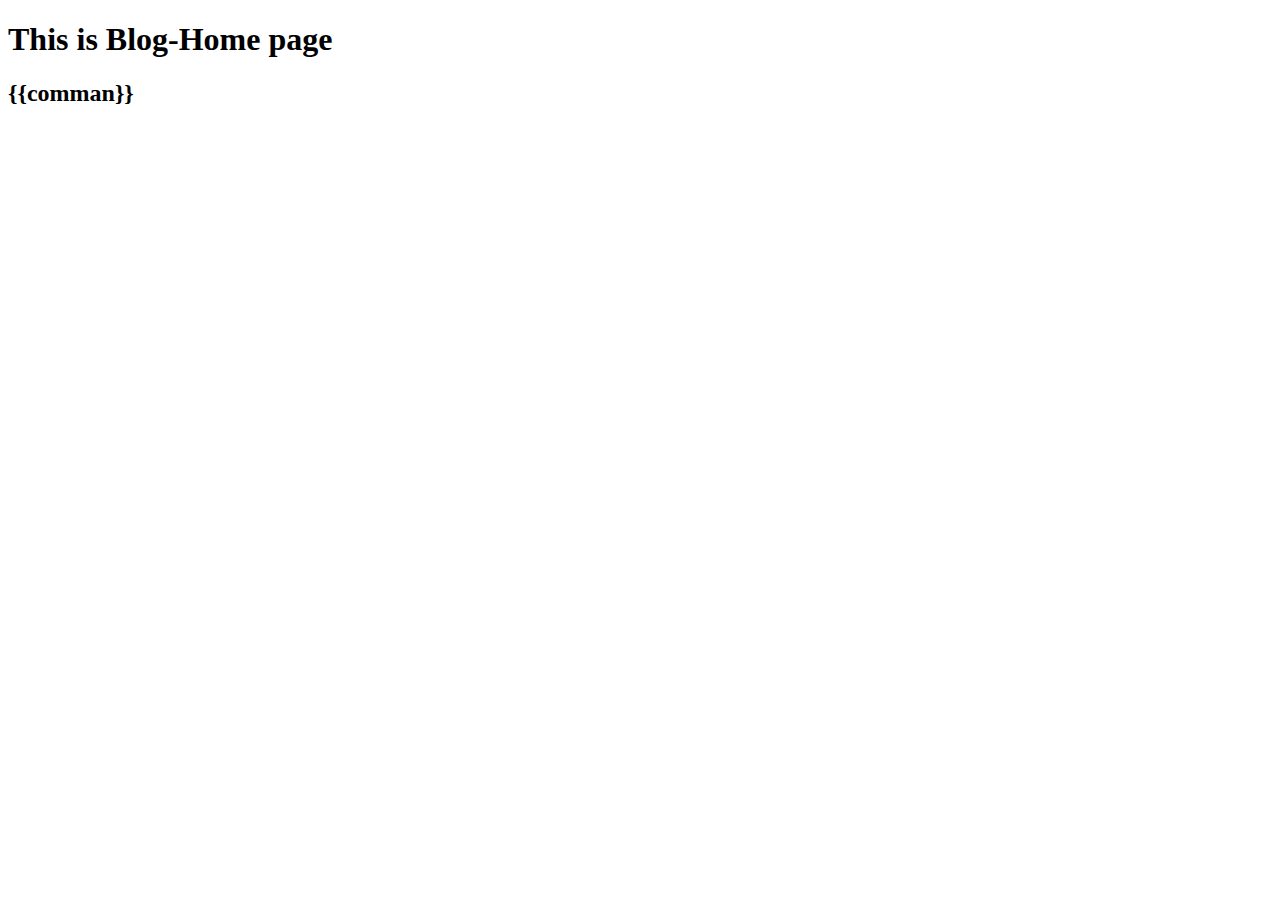
<file: templates/blog-home.html>
<!DOCTYPE html>
<html lang="en">
<head>
    <meta charset="UTF-8">
    <meta name="viewport" content="width=device-width, initial-scale=1.0">
    <title>Blog-Home</title>
</head>
<body>
    <div>
        <h1>This is Blog-Home page</h1>
        <h2>{{comman}}</h2>
    </div>
</body>
</html>
</file>
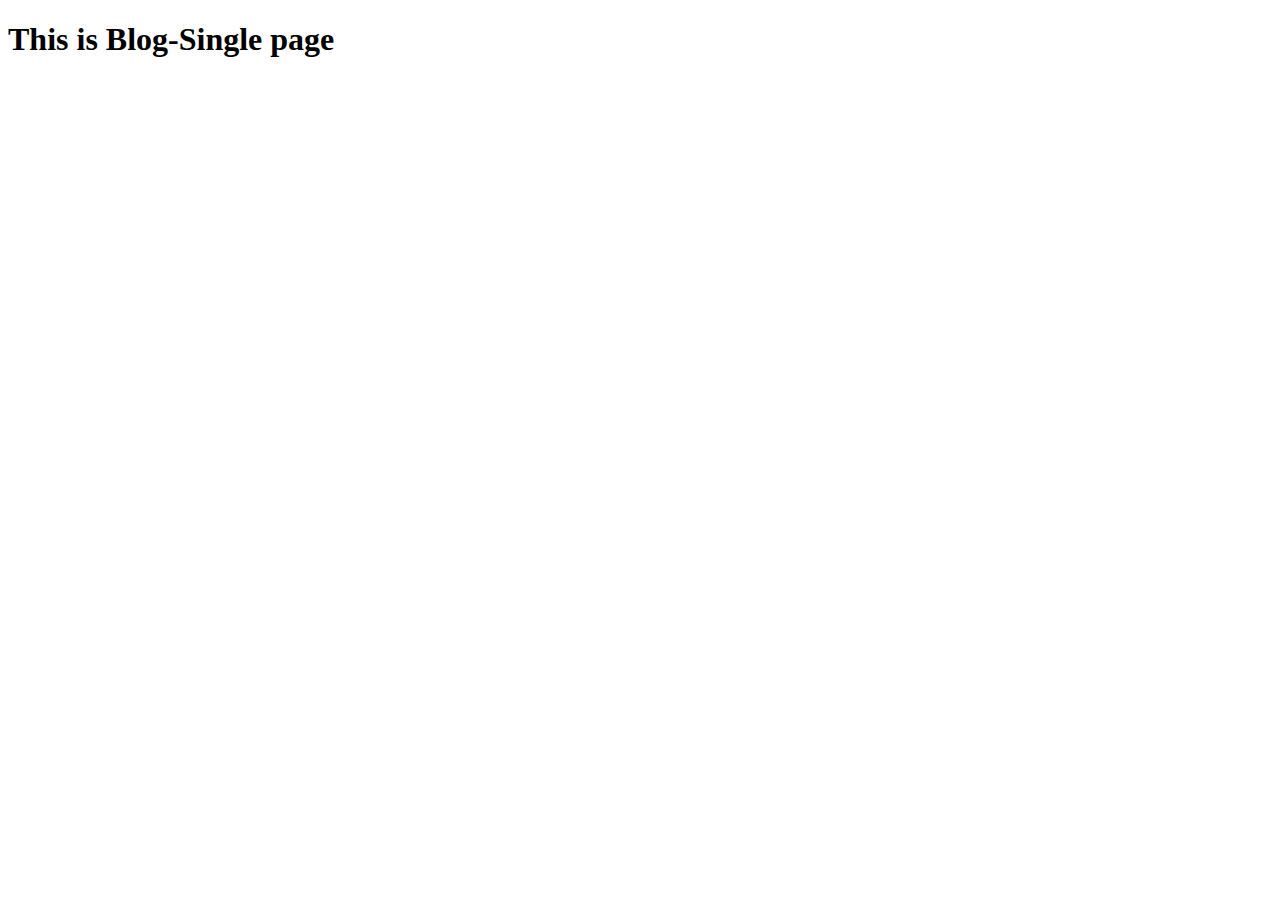
<file: templates/blog-single.html>
<!DOCTYPE html>
<html lang="en">
<head>
    <meta charset="UTF-8">
    <meta name="viewport" content="width=device-width, initial-scale=1.0">
    <title>Blog-Single</title>
</head>
<body>
    <div>
        <h1>This is Blog-Single page</h1>
    </div>
</body>
</html>
</file>
